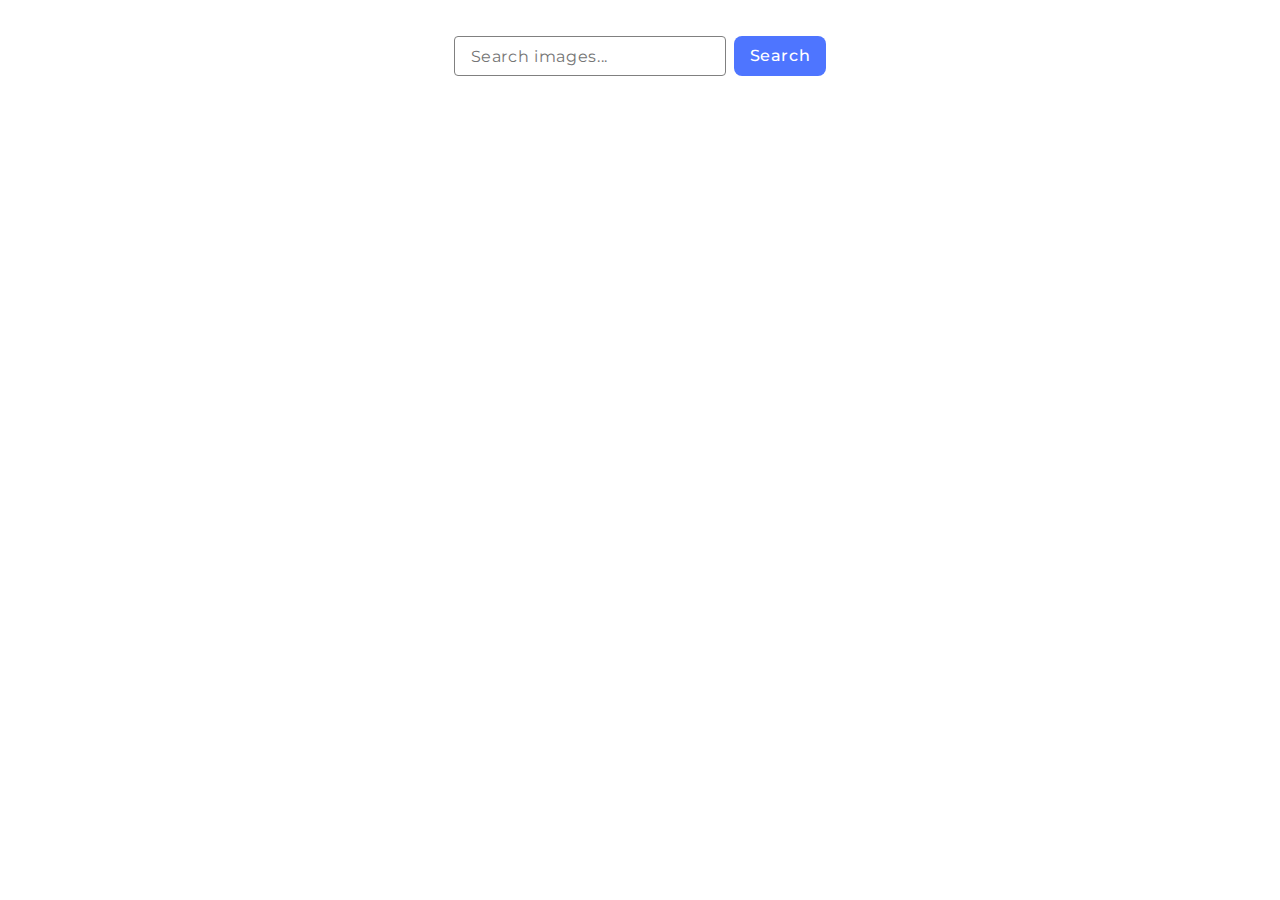
<file: src/index.html>
<!DOCTYPE html>
<html lang="en">
  <head>
    <meta charset="UTF-8" />
    <link rel="icon" type="image/svg+xml" href="/favicon.svg" />
    <meta name="viewport" content="width=device-width, initial-scale=1.0" />
    <title>Homework 12</title>

    <link
      rel="stylesheet"
      href="https://cdnjs.cloudflare.com/ajax/libs/modern-normalize/2.0.0/modern-normalize.min.css"
    />

    <link rel="preconnect" href="https://fonts.googleapis.com" />
    <link rel="preconnect" href="https://fonts.gstatic.com" crossorigin />
    <link
      href="https://fonts.googleapis.com/css2?family=Montserrat:wght@400;500;600&display=swap"
      rel="stylesheet"
    />

    <link rel="stylesheet" href="./css/styles.css" />
  </head>

  <body>
    <header class="header">
      <form class="search-form" id="search-form">
        <input
          id="search-input"
          class="search-input"
          type="text"
          name="searchQuery"
          autocomplete="off"
          placeholder="Search images..."
        />
        <button class="search-btn" type="submit">Search</button>
      </form>
    </header>

    <main class="main">
      <ul class="gallery"></ul>
      <button type="button" class="load-more">Load more</button>
      <div class="loader"></div>
    </main>

    <script type="module" src="./main.js"></script>
  </body>
</html>
</file>
<file: src/css/styles.css>
:root {
  --prymary-font: 'Montserrat', sans-serif;
  --prymary-bg-color: #ffffff;
  --secondary-bg-color: #f6f6fe;

  --prymary-text-color: #2e2f42;
  --secondary-text-color: #ffffff;
  --tertiary-text-color: #808080;

  --prymary-accent-color: #4e75ff;
  --prymary-hover-accent-color: #6c8cff;

  --prymary-border-color: #808080;
  --border-color-hover: #000000;

  --button-disable-bg-color: #cfcfcf;
  --button-text-disable: #989898;
}

body {
  font-family: var(--prymary-font);
  background-color: var(--prymary-bg-color);
  color: var(--prymary-text-color);
  line-height: 1.5;
  padding: 20px;
}

h1,
h2,
h3,
h4,
h5,
h6,
p {
  margin-top: 0;
  margin-bottom: 0;
}

ul,
ol {
  margin-top: 0;
  margin-bottom: 0;
  padding-left: 0;
  list-style-type: none;
}

img {
  display: block;
  max-width: 100%;
  height: auto;
}

button {
  cursor: pointer;
}

.link {
  text-decoration: none;
}

/* ======= */

.header {
  display: flex;
  justify-content: center;
  padding: 16px 0;
}

.search-form {
  display: flex;
  gap: 8px;
}

.search-input {
  padding: 8px 16px;
  color: var(--tertiary-text-color);
  font-size: 16px;
  letter-spacing: 0.04em;
  width: 272px;
  height: 40px;
  border-radius: 4px;
  border: 1px solid var(--prymary-border-color);
  transition: border-color 400ms cubic-bezier(0.4, 0, 0.2, 1);
  outline: none;
}

.search-input:hover {
  border-color: var(--border-color-hover);
}

.search-input:focus {
  border: 1px solid var(--prymary-accent-color);
}

.search-btn,
.load-more {
  padding: 8px 16px;
  border: 0;
  border-radius: 8px;
  background: var(--prymary-accent-color);
  color: var(--secondary-text-color);
  font-size: 16px;
  font-weight: 500;
  letter-spacing: 0.04em;
  transition: background-color 400ms cubic-bezier(0.4, 0, 0.2, 1);
}

.search-btn:hover,
.load-more:hover {
  background-color: var(--prymary-hover-accent-color);
}

.load-more {
  display: none;
  margin-top: 32px;
  margin-right: auto;
  margin-left: auto;
}

.load-more.visible {
  display: block;
}

/* ======== */

.main {
  padding: 16px 0;
}

.gallery {
  display: flex;
  flex-wrap: wrap;
  justify-content: center;
  gap: 24px;
}

.card {
  border: 1px solid var(--prymary-border-color);
  border-radius: 8px;
  overflow: hidden;
  transition: transform 400ms cubic-bezier(0.4, 0, 0.2, 1);
}

.card:hover {
  transform: scale(1.03);
}

.card-image {
  width: 360px;
  height: 240px;
  cursor: zoom-in;
}

.card-info {
  display: flex;
  justify-content: space-around;
  padding: 16px 0;
}

.card-text {
  display: flex;
  flex-direction: column;
  align-items: center;
}

/* Loading */

.loader-container {
  display: none;
  justify-content: center;
  align-items: center;
  height: 100vh;
  position: fixed;
  top: 0;
  left: 0;
  width: 100%;
  background-color: rgba(255, 255, 255, 0.8);
  z-index: 1000;
}

.loader {
  width: 12px;
  height: 12px;
  border-radius: 50%;
  display: block;
  margin: 15px auto;
  position: relative;
  color: var(--prymary-accent-color);
  box-sizing: border-box;
  animation: animloader 2s linear infinite;
}

@keyframes animloader {
  0% {
    box-shadow: 14px 0 0 -2px, 38px 0 0 -2px, -14px 0 0 -2px, -38px 0 0 -2px;
  }
  25% {
    box-shadow: 14px 0 0 -2px, 38px 0 0 -2px, -14px 0 0 -2px, -38px 0 0 2px;
  }
  50% {
    box-shadow: 14px 0 0 -2px, 38px 0 0 -2px, -14px 0 0 2px, -38px 0 0 -2px;
  }
  75% {
    box-shadow: 14px 0 0 2px, 38px 0 0 -2px, -14px 0 0 -2px, -38px 0 0 -2px;
  }
  100% {
    box-shadow: 14px 0 0 -2px, 38px 0 0 2px, -14px 0 0 -2px, -38px 0 0 -2px;
  }
}
</file>
